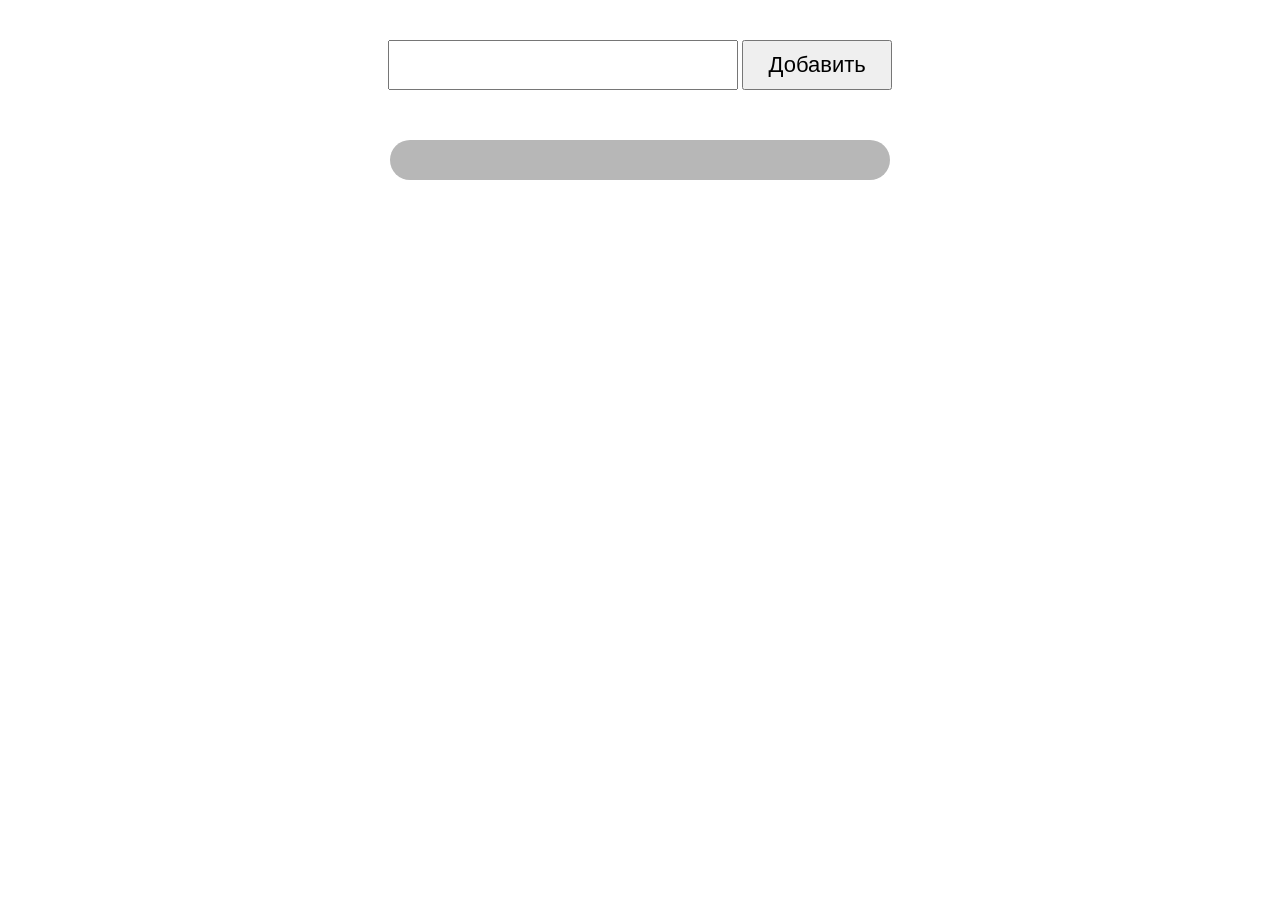
<file: lesson3/index.html>
<!DOCTYPE html>
<html lang="en">
<head>
	<meta charset="UTF-8">
	<meta name="viewport" content="width=device-width, initial-scale=1.0">
	<title>Document</title>
	<link rel="stylesheet" href="./styles.css">
</head>
<body>

	<div class='wrapper'>

		<form>
			<input value='' class='input' type="text">
			<button class='button'>Добавить</button>
		</form>

		<div class='todos'>
		</div>

	</div>

	<script src='./index.js'></script>
</body>
</html>
</file>
<file: lesson3/styles.css>
* {
	margin: 0;
	padding: 0;
	box-sizing: border-box;
	font-family: Arial, Helvetica, sans-serif;
}

.wrapper {
	display: flex;
	flex-direction: column;
	align-items: center;
	width: 100%;
	height: 100vh;
	gap: 50px;
	padding: 40px;
}

.input {
	font-size: 22px;
	padding: 10px;
	width: 350px;
}

.button {
	font-size: 22px;
	padding: 10px;
	width: 150px;
}

.todos {
	width: 500px;
	height: auto;
	display: flex;
	flex-direction: column;
	gap: 10px;
	background-color: rgb(183, 183, 183);
	padding:20px;
	border-radius: 20px;
}

.task {
	padding: 10px;
	border: 1px solid #000;
	border-radius: 10px;
}
</file>
